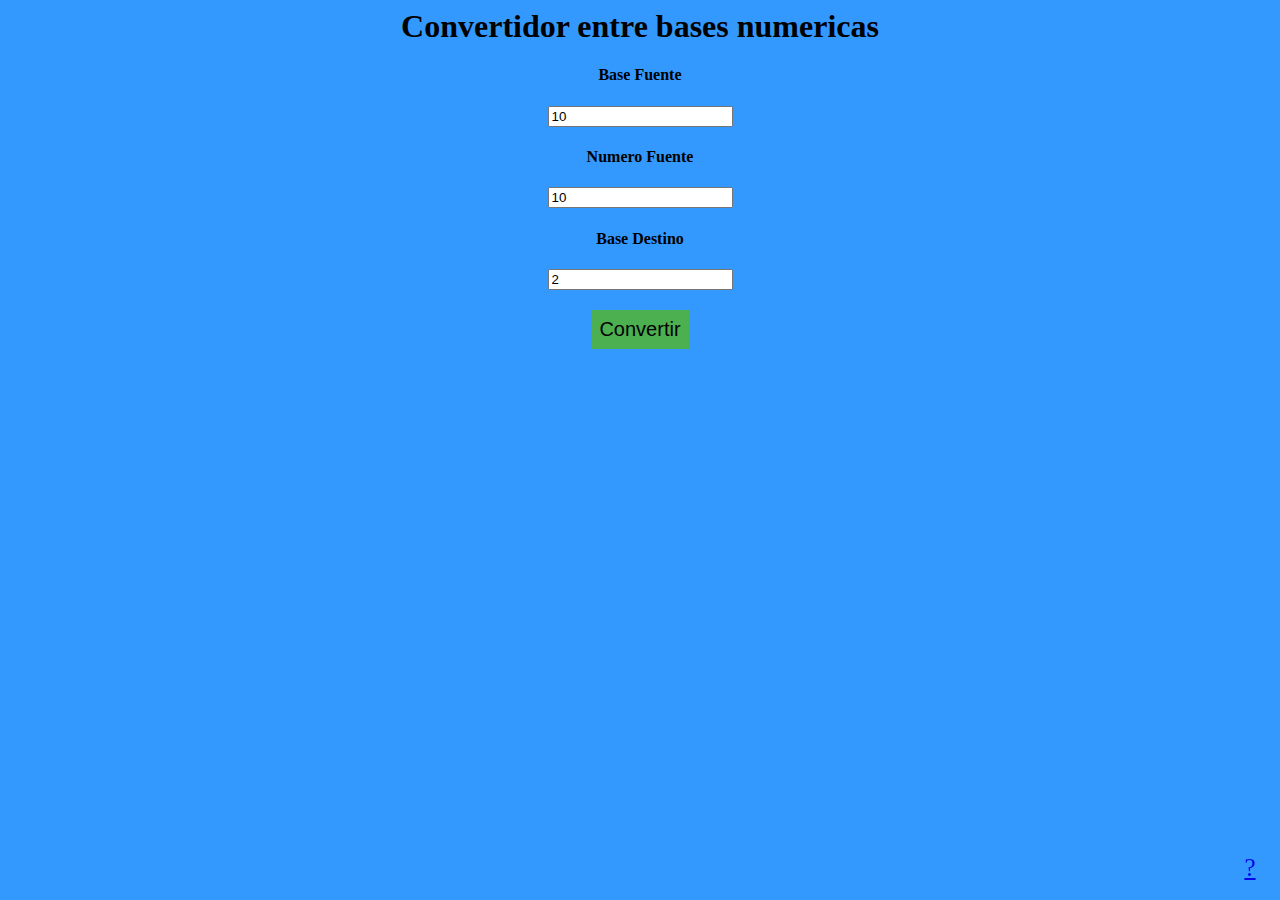
<file: index.html>
<html>

	<head>
		<meta name="title" content="Convertidor">
		<meta charset="utf-8">
		<title>Convertidor</title>
		<link href="estilo.css" rel="stylesheet" type="text/css">
	</head>
	<body>
		<center>
			<h1 id="titulo">Convertidor entre bases numericas</h1>
			<div id="center">
			<h4>Base Fuente</h4>
			<input type="text" name="bfuente" id="bfuente" value="10" />
			<h4>Numero Fuente</h4>
			<input type="text" name="nfuente" id="nfuente" value="10" />
			<h4>Base Destino</h4>
			<input type="text" name="bdestino" id="bdestino" value="2" />  
			</div>
			<div>
				<button id="btn_convertir">Convertir</button>
			</div>
			<h2 id="result"></h2>
			<a href="h.html" id="fixedbutton">?</a>
		</center>
		<script src="convertir.js" type="text/javascript"></script>
	</body>

</html>
</file>
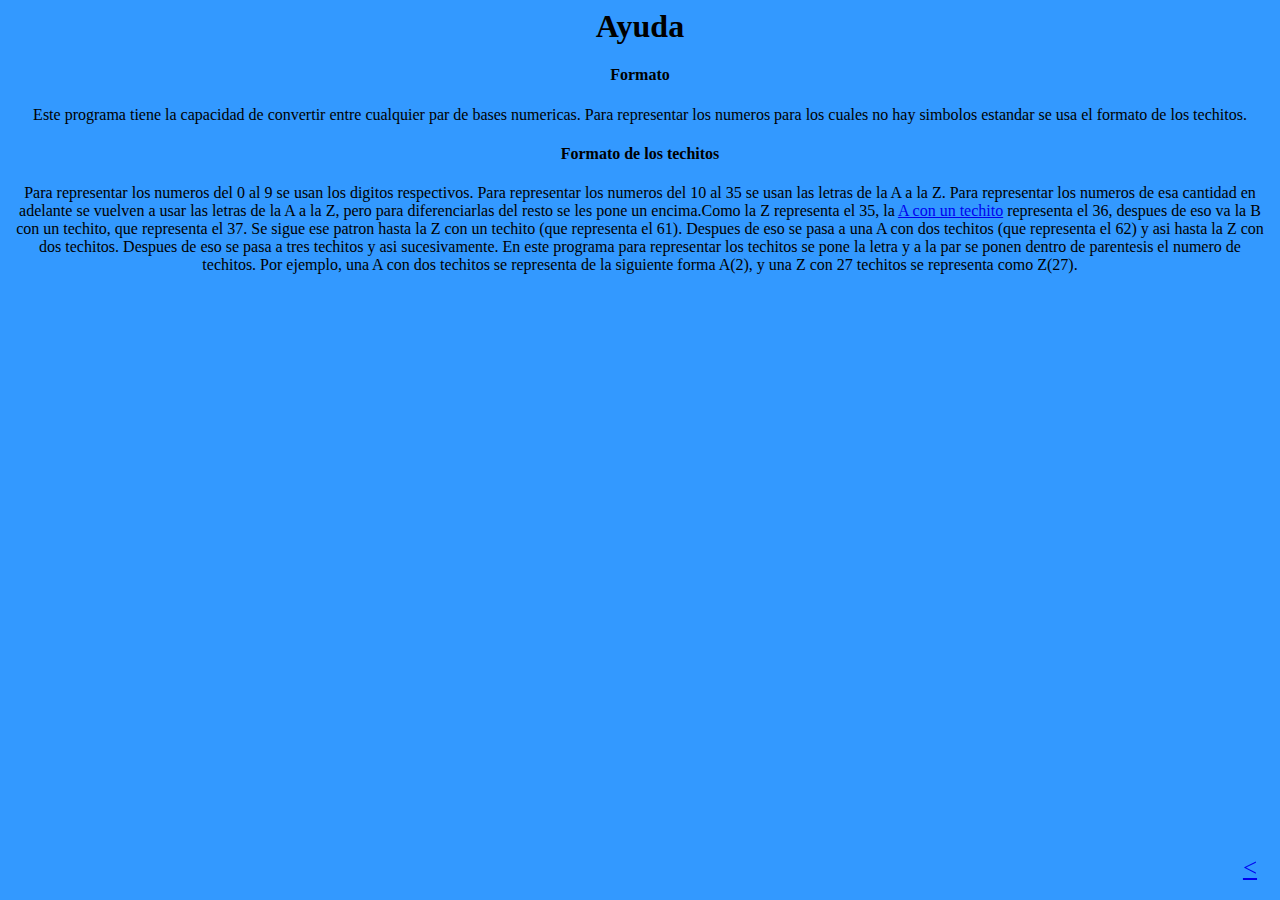
<file: h.html>
<html>

	<head>
		<meta name="title" content="Convertidor">
		<meta charset="utf-8">
		<title>Convertidor</title>
		<link href="estilo.css" rel="stylesheet" type="text/css">
	</head>
	<body>
		<center>
			<h1 id="titulo">Ayuda</h1>
			<div id="center">
			<h4>Formato</h4>
			<p>
			Este programa tiene la capacidad de convertir entre cualquier par de bases numericas. Para representar los
			 numeros para los cuales no hay simbolos estandar se usa el formato de los techitos. 
			</p>
			<h4>Formato de los techitos</h4>
			<p>
			Para representar los numeros del 0 al 9 se usan los digitos respectivos. Para representar los numeros del 10 al 35 se usan las letras
			 de la A a la Z. Para representar los numeros de esa cantidad en adelante se vuelven a usar las letras de la A a la Z, pero para diferenciarlas del resto
			 se les pone un encima.Como la Z representa el 35, la <a href="atechito.png">A con un techito</a> representa el 36, despues de eso va la B con un techito, que representa el
			  37. Se sigue ese patron hasta la Z con un techito (que representa el 61). Despues de eso se pasa a una A con dos techitos (que representa el 62) y asi hasta la Z con dos techitos. Despues
			   de eso se pasa a tres techitos y asi sucesivamente. En este programa para representar los techitos se pone la letra y a la par se ponen dentro de parentesis el numero de techitos. Por ejemplo, una A con dos techitos se representa de la siguiente forma A(2), y una Z con 27 techitos se 
			    representa como Z(27).
			</p>
			</div>
			<h2 id="result"></h2>
			<a href="index.html" id="fixedbutton"><</a>
		</center>
		<script src="convertir.js" type="text/javascript"></script>
	</body>

</html>
</file>
<file: estilo.css>
body{
	 background-color: #3399FF;
	 font-family: Verdana;
}
div{
	margin-right: 5px;
	margin-left:5px;
	margin-top:5px;
	margin-bottom:20px;
}
button{
	padding: 8px;
	background-color: #4CAF50;
	font-size: 20px;
	border-style:none;
}
#fixedbutton{
        width: 60px;
        position: fixed;
        bottom: 2%;
        right: 0%;
		font-size: 25px
}
</file>
